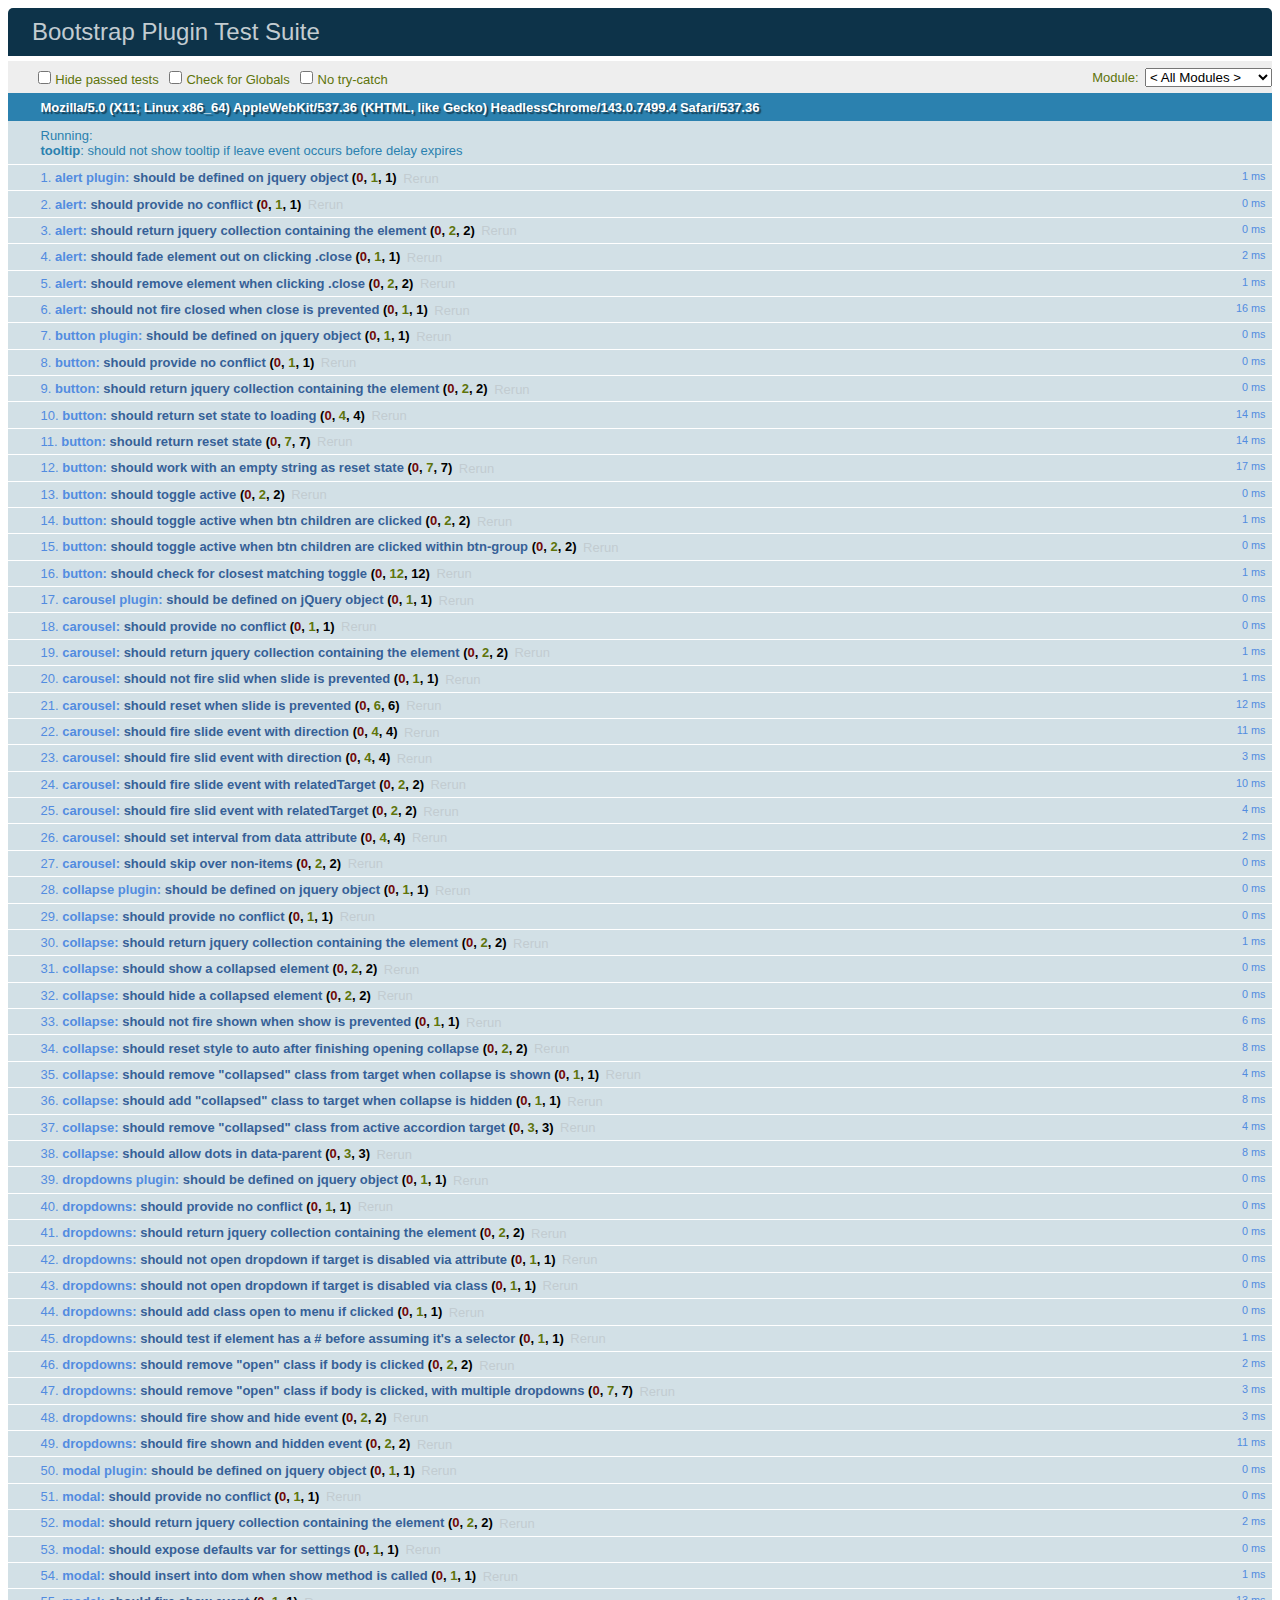
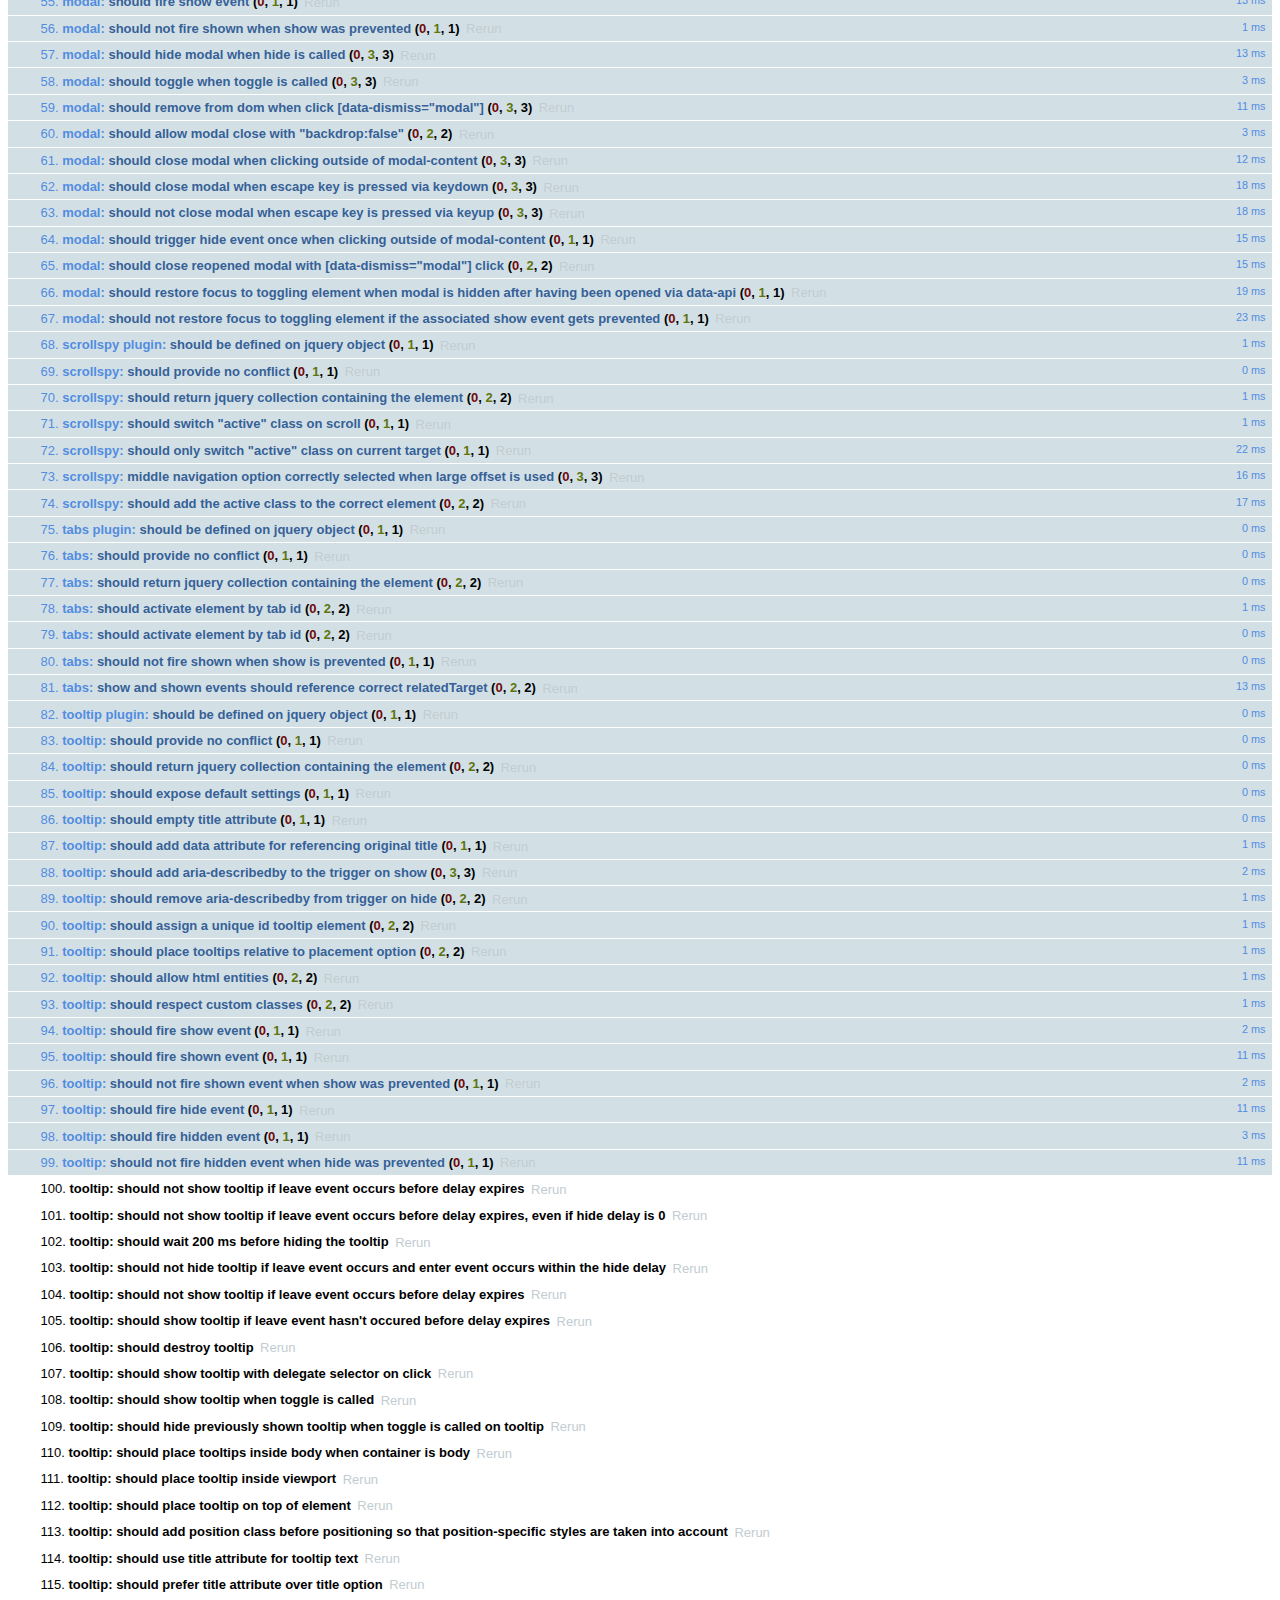
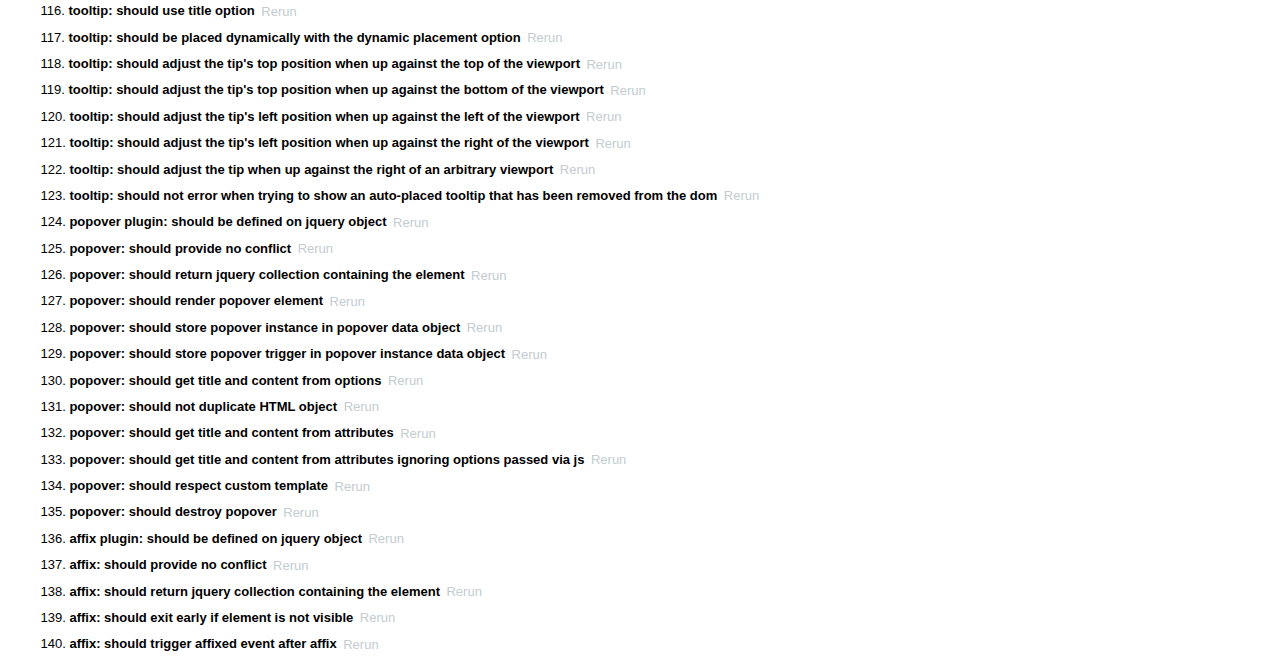
<file: js/tests/index.html>
<!DOCTYPE html>
<html>
  <head>
    <meta charset="utf-8">
    <title>Bootstrap Plugin Test Suite</title>

    <!-- jQuery -->
    <script src="vendor/jquery.min.js"></script>

    <!-- QUnit -->
    <link rel="stylesheet" href="vendor/qunit.css" media="screen">
    <script src="vendor/qunit.js"></script>
    <script>
      // See https://github.com/axemclion/grunt-saucelabs#test-result-details-with-qunit
      var log = []
      QUnit.done(function (testResults) {
        var tests = []
        for (var i = 0, len = log.length; i < len; i++) {
          var details = log[i]
          tests.push({
            name: details.name,
            result: details.result,
            expected: details.expected,
            actual: details.actual,
            source: details.source
          })
        }
        testResults.tests = tests

        window.global_test_results = testResults
      })

      QUnit.testStart(function (testDetails) {
        QUnit.log = function (details) {
          if (!details.result) {
            details.name = testDetails.name
            log.push(details)
          }
        }
      })

      // Cleanup
      QUnit.testDone(function () {
        $('#qunit-fixture').empty()
        $('#modal-test, .modal-backdrop').remove()
      })
    </script>

    <!-- Plugin sources -->
    <script>$.support.transition = false</script>
    <script src="../../js/alert.js"></script>
    <script src="../../js/button.js"></script>
    <script src="../../js/carousel.js"></script>
    <script src="../../js/collapse.js"></script>
    <script src="../../js/dropdown.js"></script>
    <script src="../../js/modal.js"></script>
    <script src="../../js/scrollspy.js"></script>
    <script src="../../js/tab.js"></script>
    <script src="../../js/tooltip.js"></script>
    <script src="../../js/popover.js"></script>
    <script src="../../js/affix.js"></script>

    <!-- Unit tests -->
    <script src="unit/alert.js"></script>
    <script src="unit/button.js"></script>
    <script src="unit/carousel.js"></script>
    <script src="unit/collapse.js"></script>
    <script src="unit/dropdown.js"></script>
    <script src="unit/modal.js"></script>
    <script src="unit/scrollspy.js"></script>
    <script src="unit/tab.js"></script>
    <script src="unit/tooltip.js"></script>
    <script src="unit/popover.js"></script>
    <script src="unit/affix.js"></script>

  </head>
  <body>
    <div id="qunit-container">
      <div id="qunit"></div>
      <div id="qunit-fixture"></div>
    </div>
  </body>
</html>
</file>
<file: js/tests/vendor/qunit.css>
/*!
 * QUnit 1.14.0
 * http://qunitjs.com/
 *
 * Copyright 2013 jQuery Foundation and other contributors
 * Released under the MIT license
 * http://jquery.org/license
 *
 * Date: 2014-01-31T16:40Z
 */

/** Font Family and Sizes */

#qunit-tests, #qunit-header, #qunit-banner, #qunit-testrunner-toolbar, #qunit-userAgent, #qunit-testresult {
	font-family: "Helvetica Neue Light", "HelveticaNeue-Light", "Helvetica Neue", Calibri, Helvetica, Arial, sans-serif;
}

#qunit-testrunner-toolbar, #qunit-userAgent, #qunit-testresult, #qunit-tests li { font-size: small; }
#qunit-tests { font-size: smaller; }


/** Resets */

#qunit-tests, #qunit-header, #qunit-banner, #qunit-userAgent, #qunit-testresult, #qunit-modulefilter {
	margin: 0;
	padding: 0;
}


/** Header */

#qunit-header {
	padding: 0.5em 0 0.5em 1em;

	color: #8699A4;
	background-color: #0D3349;

	font-size: 1.5em;
	line-height: 1em;
	font-weight: 400;

	border-radius: 5px 5px 0 0;
}

#qunit-header a {
	text-decoration: none;
	color: #C2CCD1;
}

#qunit-header a:hover,
#qunit-header a:focus {
	color: #FFF;
}

#qunit-testrunner-toolbar label {
	display: inline-block;
	padding: 0 0.5em 0 0.1em;
}

#qunit-banner {
	height: 5px;
}

#qunit-testrunner-toolbar {
	padding: 0.5em 0 0.5em 2em;
	color: #5E740B;
	background-color: #EEE;
	overflow: hidden;
}

#qunit-userAgent {
	padding: 0.5em 0 0.5em 2.5em;
	background-color: #2B81AF;
	color: #FFF;
	text-shadow: rgba(0, 0, 0, 0.5) 2px 2px 1px;
}

#qunit-modulefilter-container {
	float: right;
}

/** Tests: Pass/Fail */

#qunit-tests {
	list-style-position: inside;
}

#qunit-tests li {
	padding: 0.4em 0.5em 0.4em 2.5em;
	border-bottom: 1px solid #FFF;
	list-style-position: inside;
}

#qunit-tests.hidepass li.pass, #qunit-tests.hidepass li.running  {
	display: none;
}

#qunit-tests li strong {
	cursor: pointer;
}

#qunit-tests li a {
	padding: 0.5em;
	color: #C2CCD1;
	text-decoration: none;
}
#qunit-tests li a:hover,
#qunit-tests li a:focus {
	color: #000;
}

#qunit-tests li .runtime {
	float: right;
	font-size: smaller;
}

.qunit-assert-list {
	margin-top: 0.5em;
	padding: 0.5em;

	background-color: #FFF;

	border-radius: 5px;
}

.qunit-collapsed {
	display: none;
}

#qunit-tests table {
	border-collapse: collapse;
	margin-top: 0.2em;
}

#qunit-tests th {
	text-align: right;
	vertical-align: top;
	padding: 0 0.5em 0 0;
}

#qunit-tests td {
	vertical-align: top;
}

#qunit-tests pre {
	margin: 0;
	white-space: pre-wrap;
	word-wrap: break-word;
}

#qunit-tests del {
	background-color: #E0F2BE;
	color: #374E0C;
	text-decoration: none;
}

#qunit-tests ins {
	background-color: #FFCACA;
	color: #500;
	text-decoration: none;
}

/*** Test Counts */

#qunit-tests b.counts                       { color: #000; }
#qunit-tests b.passed                       { color: #5E740B; }
#qunit-tests b.failed                       { color: #710909; }

#qunit-tests li li {
	padding: 5px;
	background-color: #FFF;
	border-bottom: none;
	list-style-position: inside;
}

/*** Passing Styles */

#qunit-tests li li.pass {
	color: #3C510C;
	background-color: #FFF;
	border-left: 10px solid #C6E746;
}

#qunit-tests .pass                          { color: #528CE0; background-color: #D2E0E6; }
#qunit-tests .pass .test-name               { color: #366097; }

#qunit-tests .pass .test-actual,
#qunit-tests .pass .test-expected           { color: #999; }

#qunit-banner.qunit-pass                    { background-color: #C6E746; }

/*** Failing Styles */

#qunit-tests li li.fail {
	color: #710909;
	background-color: #FFF;
	border-left: 10px solid #EE5757;
	white-space: pre;
}

#qunit-tests > li:last-child {
	border-radius: 0 0 5px 5px;
}

#qunit-tests .fail                          { color: #000; background-color: #EE5757; }
#qunit-tests .fail .test-name,
#qunit-tests .fail .module-name             { color: #000; }

#qunit-tests .fail .test-actual             { color: #EE5757; }
#qunit-tests .fail .test-expected           { color: #008000; }

#qunit-banner.qunit-fail                    { background-color: #EE5757; }


/** Result */

#qunit-testresult {
	padding: 0.5em 0.5em 0.5em 2.5em;

	color: #2B81AF;
	background-color: #D2E0E6;

	border-bottom: 1px solid #FFF;
}
#qunit-testresult .module-name {
	font-weight: 700;
}

/** Fixture */

#qunit-fixture {
	position: absolute;
	top: -10000px;
	left: -10000px;
	width: 1000px;
	height: 1000px;
}
</file>
